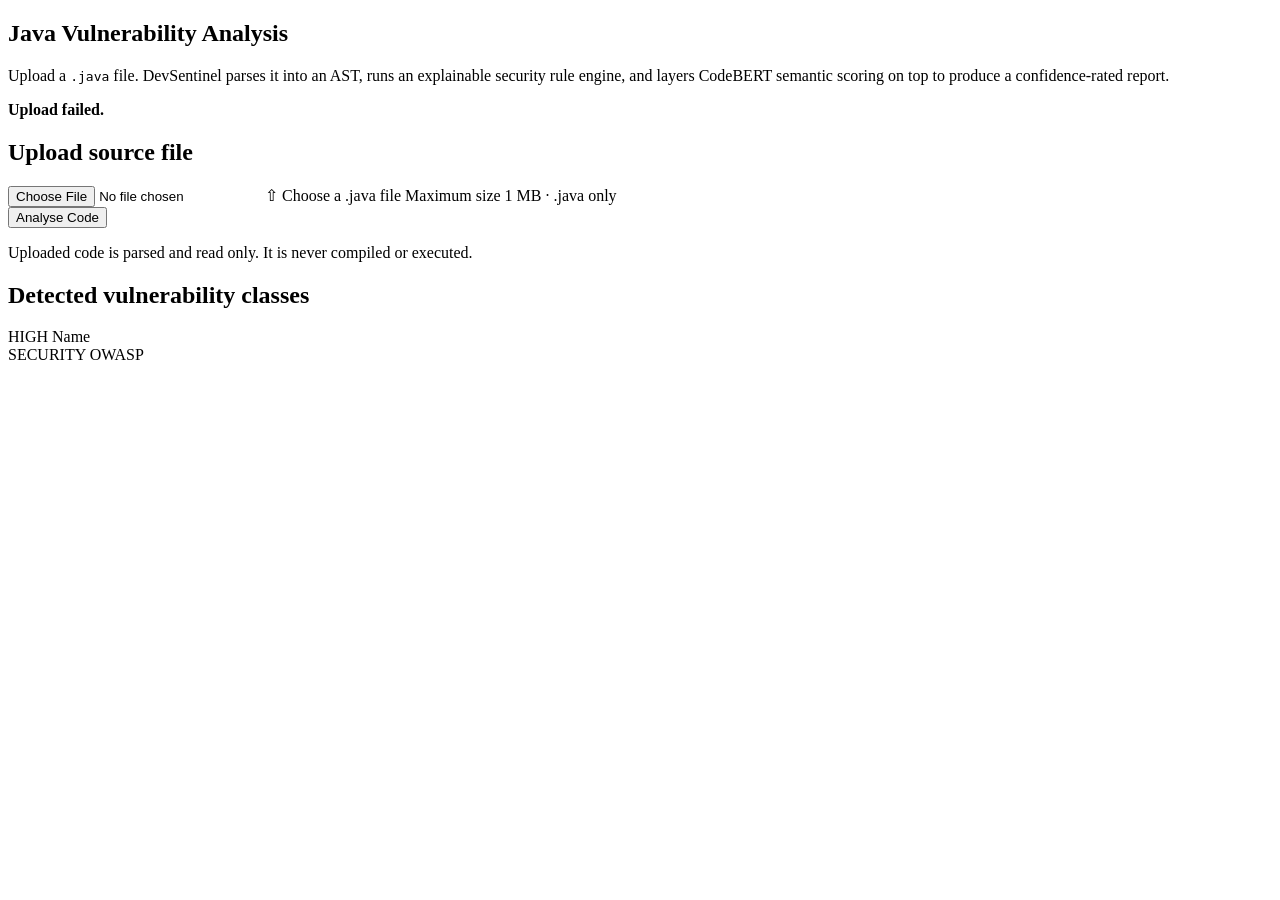
<file: src/main/resources/templates/index.html>
<!DOCTYPE html>
<html xmlns:th="http://www.thymeleaf.org">
<head th:replace="~{layout :: head('Analyse Java Source')}"></head>
<body>

<header th:replace="~{layout :: navbar('home')}"></header>

<main class="container">

    <section class="hero">
        <h1>Java Vulnerability Analysis</h1>
        <p class="subtitle">
            Upload a <code>.java</code> file. DevSentinel parses it into an AST,
            runs an explainable security rule engine, and layers CodeBERT
            semantic scoring on top to produce a confidence-rated report.
        </p>
    </section>

    <div th:replace="~{layout :: aistatus(${aiStatus})}"></div>

    <!-- Validation / error message from a redirect -->
    <div class="alert alert-error" th:if="${errorMessage}">
        <strong>Upload failed.</strong>
        <span th:text="${errorMessage}"></span>
    </div>

    <section class="card upload-card">
        <h2>Upload source file</h2>
        <form th:action="@{/analyze}" method="post" enctype="multipart/form-data" id="uploadForm">
            <div class="file-drop" id="fileDrop">
                <input type="file" name="file" id="fileInput" accept=".java" required>
                <label for="fileInput" class="file-label">
                    <span class="file-icon">&#8679;</span>
                    <span class="file-text" id="fileText">Choose a .java file</span>
                    <span class="file-hint">Maximum size 1 MB &middot; .java only</span>
                </label>
            </div>
            <button type="submit" class="btn btn-primary" id="analyzeBtn">Analyse Code</button>
        </form>
        <p class="note">
            Uploaded code is parsed and read only. It is never compiled or executed.
        </p>
    </section>

    <section class="card">
        <h2>Detected vulnerability classes</h2>
        <div class="catalog-grid">
            <div class="catalog-item" th:each="entry : ${catalog}">
                <div class="catalog-head">
                    <span class="badge" th:classappend="'sev-' + ${#strings.toLowerCase(entry.value.severity)}"
                          th:text="${entry.value.severity}">HIGH</span>
                    <span class="catalog-name" th:text="${entry.value.displayName}">Name</span>
                </div>
                <div class="catalog-meta">
                    <span class="chip" th:text="${entry.value.category}">SECURITY</span>
                    <span class="owasp" th:if="${entry.value.owaspCategory}"
                          th:text="${entry.value.owaspCategory}">OWASP</span>
                </div>
            </div>
        </div>
    </section>

</main>

<footer th:replace="~{layout :: footer}"></footer>

<script>
    // Reflect the chosen filename and prevent a confusing double submit.
    var input = document.getElementById('fileInput');
    var text = document.getElementById('fileText');
    var form = document.getElementById('uploadForm');
    var btn = document.getElementById('analyzeBtn');

    input.addEventListener('change', function () {
        text.textContent = input.files.length ? input.files[0].name : 'Choose a .java file';
    });

    form.addEventListener('submit', function () {
        btn.disabled = true;
        btn.textContent = 'Analysing...';
    });
</script>

</body>
</html>
</file>
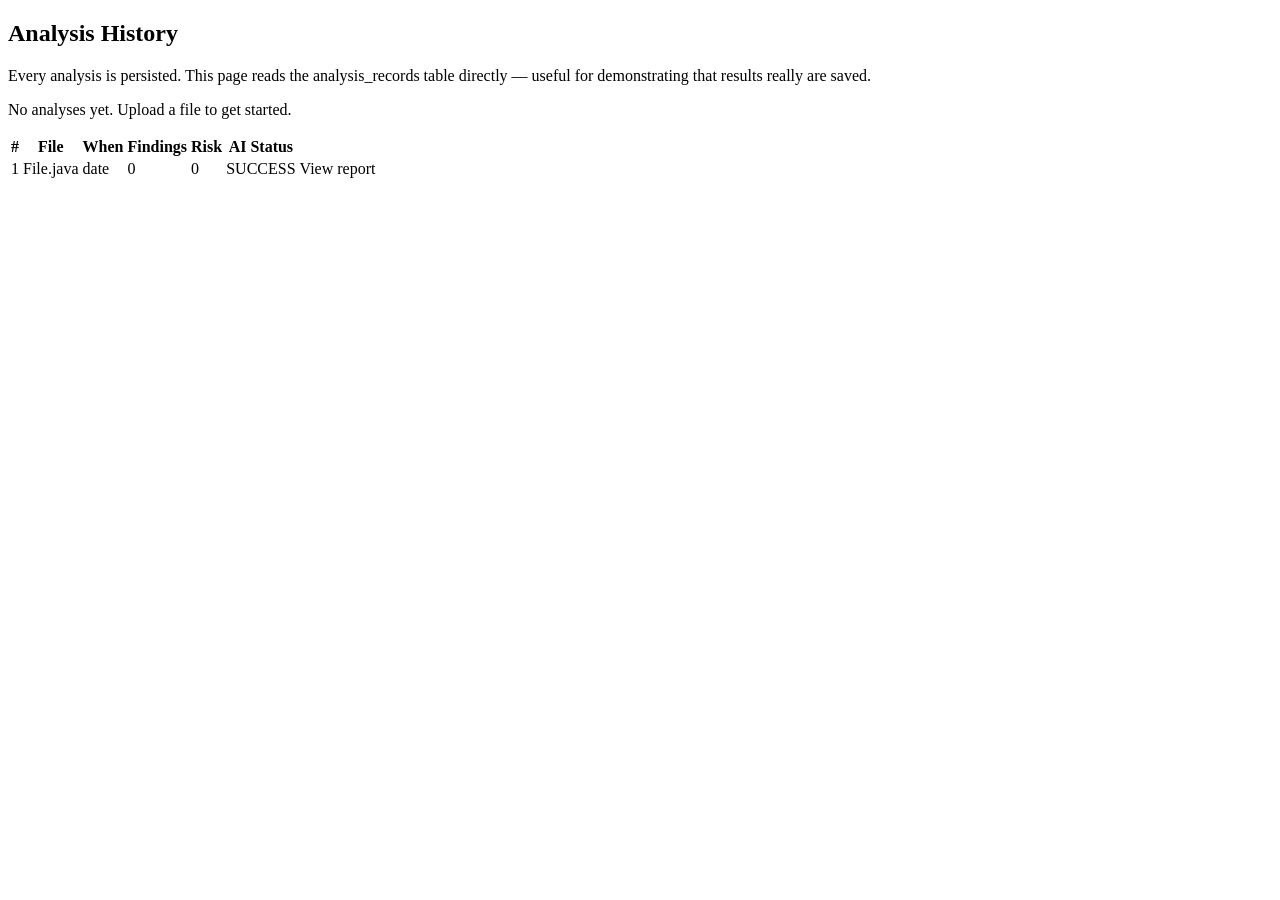
<file: src/main/resources/templates/history.html>
<!DOCTYPE html>
<html xmlns:th="http://www.thymeleaf.org">
<head th:replace="~{layout :: head('Analysis History')}"></head>
<body>

<header th:replace="~{layout :: navbar('history')}"></header>

<main class="container">

    <section class="hero">
        <h1>Analysis History</h1>
        <p class="subtitle">
            Every analysis is persisted. This page reads the
            <span class="mono">analysis_records</span> table directly — useful for
            demonstrating that results really are saved.
        </p>
    </section>

    <div th:replace="~{layout :: aistatus(${aiStatus})}"></div>

    <section class="card">
        <p class="empty" th:if="${#lists.isEmpty(records)}">
            No analyses yet. <a th:href="@{/}">Upload a file</a> to get started.
        </p>

        <table class="history-table" th:if="${not #lists.isEmpty(records)}">
            <thead>
            <tr>
                <th>#</th>
                <th>File</th>
                <th>When</th>
                <th>Findings</th>
                <th>Risk</th>
                <th>AI Status</th>
                <th></th>
            </tr>
            </thead>
            <tbody>
            <tr th:each="r : ${records}">
                <td class="mono" th:text="${r.id}">1</td>
                <td class="mono" th:text="${r.fileName}">File.java</td>
                <td th:text="${#temporals.format(r.analysedAt, 'dd MMM HH:mm')}">date</td>
                <td>
                    <span th:text="${r.totalFindings}">0</span>
                    <span class="mini sev-critical" th:if="${r.criticalCount > 0}"
                          th:text="${r.criticalCount} + ' critical'"></span>
                </td>
                <td>
                    <span class="risk-pill" th:text="${r.riskScore}">0</span>
                </td>
                <td>
                    <span class="src-tag" th:classappend="${r.degraded} ? 'status-degraded' : 'status-online'"
                          th:text="${r.aiEngineStatus}">SUCCESS</span>
                </td>
                <td><a class="link" th:href="@{'/results/' + ${r.id}}">View report</a></td>
            </tr>
            </tbody>
        </table>
    </section>

</main>

<footer th:replace="~{layout :: footer}"></footer>
</body>
</html>
</file>
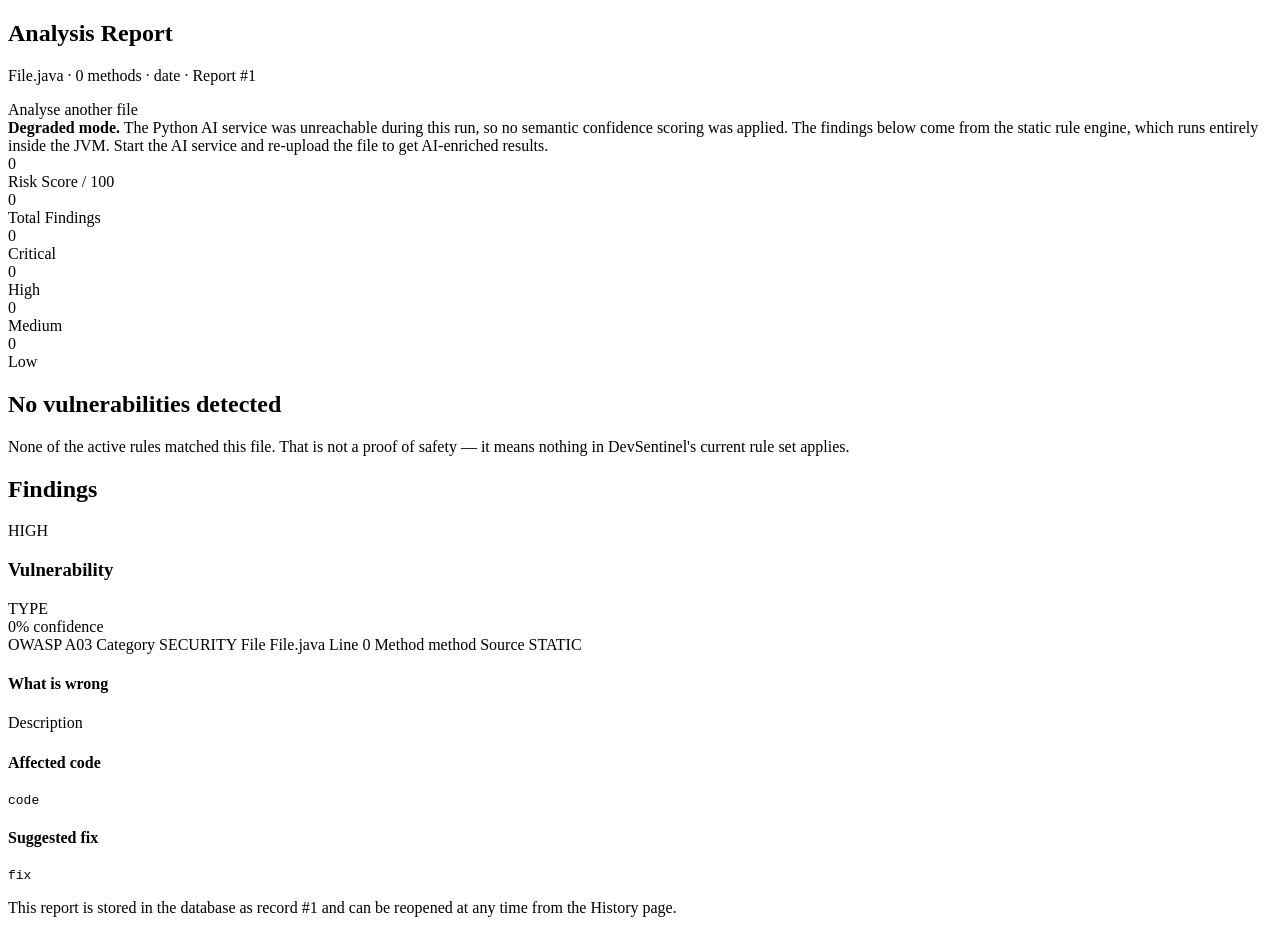
<file: src/main/resources/templates/results.html>
<!DOCTYPE html>
<html xmlns:th="http://www.thymeleaf.org">
<head th:replace="~{layout :: head('Analysis Results')}"></head>
<body>

<header th:replace="~{layout :: navbar('home')}"></header>

<main class="container">

    <section class="results-header">
        <div>
            <h1>Analysis Report</h1>
            <p class="file-meta">
                <span class="mono" th:text="${record.fileName}">File.java</span>
                <span class="sep">&middot;</span>
                <span th:text="${record.methodsAnalysed} + ' methods parsed'">0 methods</span>
                <span class="sep">&middot;</span>
                <span th:text="${#temporals.format(record.analysedAt, 'dd MMM yyyy, HH:mm')}">date</span>
                <span class="sep">&middot;</span>
                <span>Report #<span th:text="${record.id}">1</span></span>
            </p>
        </div>
        <a th:href="@{/}" class="btn btn-secondary">Analyse another file</a>
    </section>

    <div th:replace="~{layout :: aistatus(${aiStatus})}"></div>

    <!-- Explicit degraded-mode explanation -->
    <div class="alert alert-warn" th:if="${record.degraded}">
        <strong>Degraded mode.</strong>
        The Python AI service was unreachable during this run, so no semantic
        confidence scoring was applied. The findings below come from the static
        rule engine, which runs entirely inside the JVM. Start the AI service and
        re-upload the file to get AI-enriched results.
    </div>

    <!-- Summary -->
    <section class="summary-grid">
        <div class="summary-card score">
            <div class="summary-value" th:text="${record.riskScore}">0</div>
            <div class="summary-label">Risk Score <span class="muted">/ 100</span></div>
        </div>
        <div class="summary-card">
            <div class="summary-value" th:text="${record.totalFindings}">0</div>
            <div class="summary-label">Total Findings</div>
        </div>
        <div class="summary-card sev-critical">
            <div class="summary-value" th:text="${record.criticalCount}">0</div>
            <div class="summary-label">Critical</div>
        </div>
        <div class="summary-card sev-high">
            <div class="summary-value" th:text="${record.highCount}">0</div>
            <div class="summary-label">High</div>
        </div>
        <div class="summary-card sev-medium">
            <div class="summary-value" th:text="${record.mediumCount}">0</div>
            <div class="summary-label">Medium</div>
        </div>
        <div class="summary-card sev-low">
            <div class="summary-value" th:text="${record.lowCount}">0</div>
            <div class="summary-label">Low</div>
        </div>
    </section>

    <!-- Clean file -->
    <section class="card clean-card" th:if="${record.totalFindings == 0}">
        <h2>No vulnerabilities detected</h2>
        <p>
            None of the active rules matched this file. That is not a proof of
            safety — it means nothing in DevSentinel's current rule set applies.
        </p>
    </section>

    <!-- Findings -->
    <section class="findings" th:if="${record.totalFindings > 0}">
        <h2 class="section-title">
            Findings <span class="muted" th:text="'(' + ${record.totalFindings} + ')'"></span>
        </h2>

        <article class="finding" th:each="f : ${record.findings}"
                 th:classappend="${f.severityCssClass}">

            <div class="finding-head">
                <div class="finding-title">
                    <span class="badge" th:classappend="${f.severityCssClass}"
                          th:text="${f.severity}">HIGH</span>
                    <h3 th:text="${f.displayName}">Vulnerability</h3>
                    <span class="type-code" th:text="${f.vulnerabilityType}">TYPE</span>
                </div>
                <div class="finding-confidence">
                    <div class="conf-bar">
                        <div class="conf-fill" th:style="'width:' + ${f.confidencePercent} + '%'"></div>
                    </div>
                    <span class="conf-text">
                        <span th:text="${f.confidencePercent}">0</span>% confidence
                    </span>
                </div>
            </div>

            <div class="finding-meta">
                <span class="meta-item" th:if="${f.owaspCategory}">
                    <span class="meta-key">OWASP</span>
                    <span th:text="${f.owaspCategory}">A03</span>
                </span>
                <span class="meta-item">
                    <span class="meta-key">Category</span>
                    <span th:text="${f.category}">SECURITY</span>
                </span>
                <span class="meta-item">
                    <span class="meta-key">File</span>
                    <span class="mono" th:text="${f.fileName}">File.java</span>
                </span>
                <span class="meta-item">
                    <span class="meta-key">Line</span>
                    <span class="mono" th:text="${f.lineNumber}">0</span>
                </span>
                <span class="meta-item">
                    <span class="meta-key">Method</span>
                    <span class="mono" th:text="${f.methodName}">method</span>
                </span>
                <span class="meta-item">
                    <span class="meta-key">Source</span>
                    <span class="src-tag" th:text="${f.detectionSource}">STATIC</span>
                </span>
            </div>

            <div class="finding-body">
                <h4>What is wrong</h4>
                <!-- th:text escapes the content, so uploaded code can never
                     inject markup into this page -->
                <p th:text="${f.description}">Description</p>

                <h4>Affected code</h4>
                <pre class="code-block"><code th:text="${f.codeSnippet}">code</code></pre>

                <div th:if="${f.remediation}">
                    <h4>Suggested fix</h4>
                    <pre class="code-block fix"><code th:text="${f.remediation}">fix</code></pre>
                </div>
            </div>
        </article>
    </section>

    <p class="db-note">
        This report is stored in the database as record
        <span class="mono">#<span th:text="${record.id}">1</span></span>
        and can be reopened at any time from the History page.
    </p>

</main>

<footer th:replace="~{layout :: footer}"></footer>
</body>
</html>
</file>
